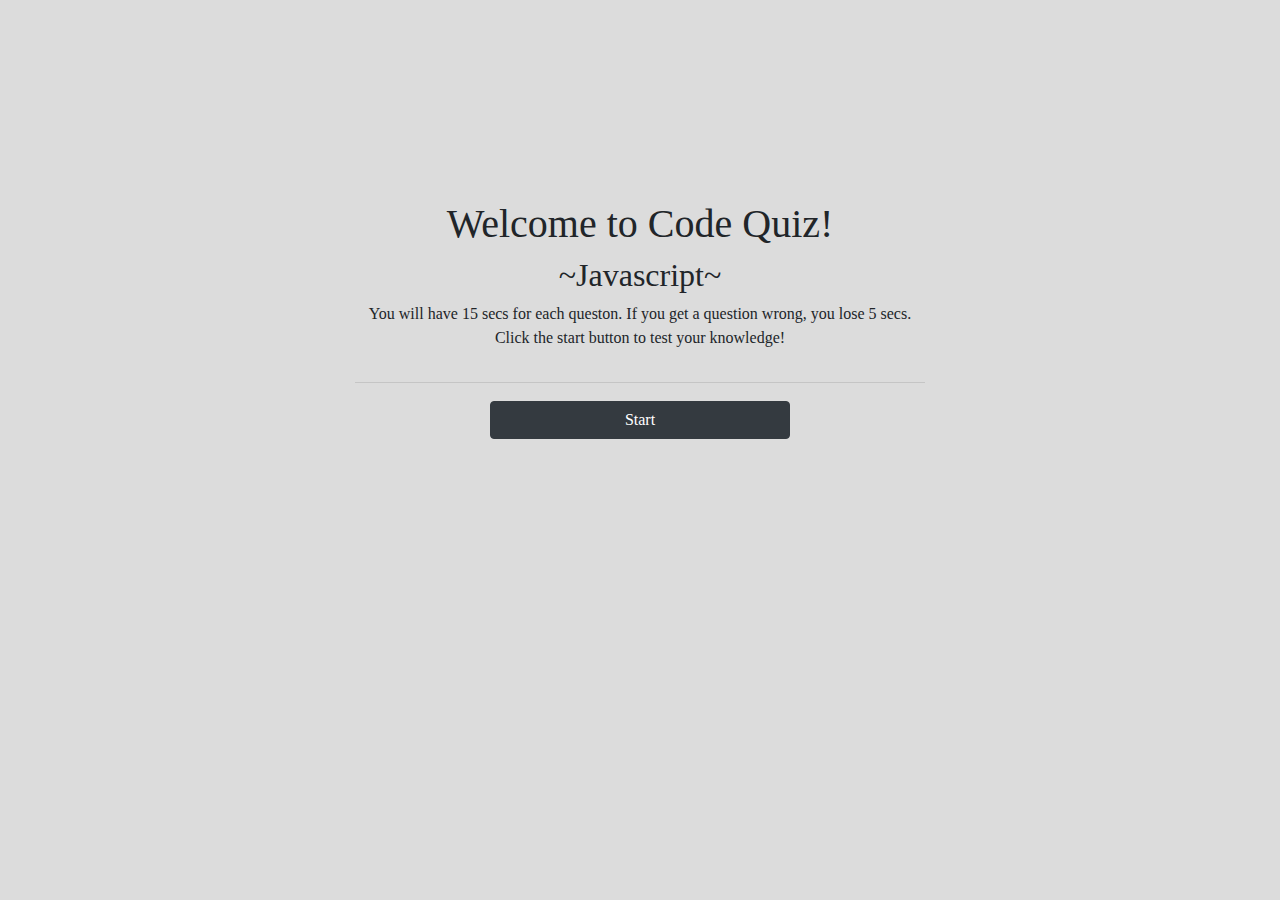
<file: index.html>
<!DOCTYPE html>
<html lang="en">
  <head>
    <meta charset="UTF-8" />
    <meta name="viewport" content="width=device-width, initial-scale=1.0" />
    <meta http-equiv="X-UA-Compatible" content="ie=edge" />
    <title>Code Quiz</title>

    <!-- Bootstrap JQuery -->
    <script
      src="https://code.jquery.com/jquery-3.3.1.slim.min.js"
      integrity="sha384-q8i/X+965DzO0rT7abK41JStQIAqVgRVzpbzo5smXKp4YfRvH+8abtTE1Pi6jizo"
      crossorigin="anonymous"
    ></script>

    <!-- Bootstrap -->
    <link
      rel="stylesheet"
      href="https://stackpath.bootstrapcdn.com/bootstrap/4.3.1/css/bootstrap.min.css"
      integrity="sha384-ggOyR0iXCbMQv3Xipma34MD+dH/1fQ784/j6cY/iJTQUOhcWr7x9JvoRxT2MZw1T"
      crossorigin="anonymous"
    />

    <!-- Stylesheet -->
    <link rel="stylesheet" href="assets/css/style.css" />
  </head>
  <body>

    <!-- HEADER AND NAV -->
    <header>
      <nav class="navbar" id="nav">
        <a id="highScore">
          <h2>High-scores</h2>
        </a>
        <h2>Time: <span id="counter"></span></h2>
      </nav>
    </header>

    <!-- LANDING -->
    <div class="container center" id="landing">
        <div class="row">
          <div class="col">
            <h1>Welcome to Code Quiz!</h1>
          </div>
        </div>
        <div class="row">
          <div class="col">
            <h2>~Javascript~</h2>
          </div>
        </div>
        <div class="row">
          <div class="col">
            <p>
              You will have 15 secs for each queston. If you get a question wrong,
              you lose 5 secs. Click the start button to test your knowledge!
            </p>
          </div>
        </div>
        <div class="row">
          <div class="col">
            <hr />
          </div>
        </div>
        <div class="row">
          <div class="col">
            <a>
              <button class="buttons btn btn-dark" id="start">Start</button>
            </a>
          </div>
        </div>
      </div>
  

    <!-- QUESTIONS CONTAINER -->
    <div class="container" id="questions">
      <div class="row">
        <div class="col">
          <h2 class="center" id="questionDisp"></h2>
        </div>
      </div>
      <div class="row">
        <div class="col">
          <ol id="questList"></ol>
        </div>
      </div>
      <div class="row">
        <div class="col correct wrong center">
          <hr />
        </div>
      </div>
      <div class="row">
        <div class="col">
          <h3 class="correct center">
            Correct!
          </h3>
          <h3 class="wrong center">
            Wrong!
          </h3>
        </div>
      </div>
    </div>

    <!-- FINAL SCORES CONTAINER -->
    <div class="container center" id="finalScore">
      <div class="row">
        <div class="col">
          <h1 id="finalMsg"></h1>
        </div>
      </div>
      <div class="row">
        <div class="col">
          <h2>Your score is <span id="score"></span>!</h2>
        </div>
      </div>
      <div class="row">
        <div class="col">
          <form id="form">
            <h4>Enter your initials:</h4>
            <input id="initials" type="text" />
            <input id="submit" type="submit" />
          </form>
        </div>
      </div>
    </div>

    <!-- HIGHSCORES CONTAINER -->
    <div class="container center" id="high-score">
      <div class="row">
        <div class="col">
          <h2>High-scores</h2>
        </div>
      </div>
      <div class="row">
        <div class="col">
          <ol id="scoreBoard"></ol>
        </div>
      </div>
      <div class="row">
        <div class="col">
          <a href="">
            <button class="buttons btn btn-dark">Go Back</button>
          </a>
        </div>
        <div class="col">
          <button id="clear" class="buttons btn btn-dark">
            Clear High-scores
          </button>
        </div>
      </div>
    </div>

    <!-- BOOTSTRAP JS -->
    <script
      src="https://stackpath.bootstrapcdn.com/bootstrap/4.3.1/js/bootstrap.min.js"
      integrity="sha384-JjSmVgyd0p3pXB1rRibZUAYoIIy6OrQ6VrjIEaFf/nJGzIxFDsf4x0xIM+B07jRM"
      crossorigin="anonymous"
    ></script>

    <!-- JQUERY -->
    <script src="https://cdnjs.cloudflare.com/ajax/libs/jquery/3.2.1/jquery.min.js"></script>

    <script src="assets/js/questions.js"></script>
  </body>
</html>
</file>
<file: assets/css/style.css>
body {
  font-family: "Times New Roman", Times, serif;
  background-color: gainsboro;
  margin: 0;
  padding: 0;
}

.container {
  max-width: 600px;
  margin-top: 200px;
}

.list {
  border: 1px solid black;
  background-color: #870d04;
  font-size: 1.5rem;
  color: white;
  margin: 0 50px 0 20px;
}

.buttons {
  margin: 2px 2px 2px 2px;
  width: 300px;
}
.center {
  text-align: center;
}

#highScore {
  color: #870d04;
}

#questList {
  margin-top: 10px;
  text-align: center;
  padding: 0 6rem 0 6rem;
}

#counter {
  border: 1px solid white;
  padding: 2px 2px 2px 2px;
}
</file>
